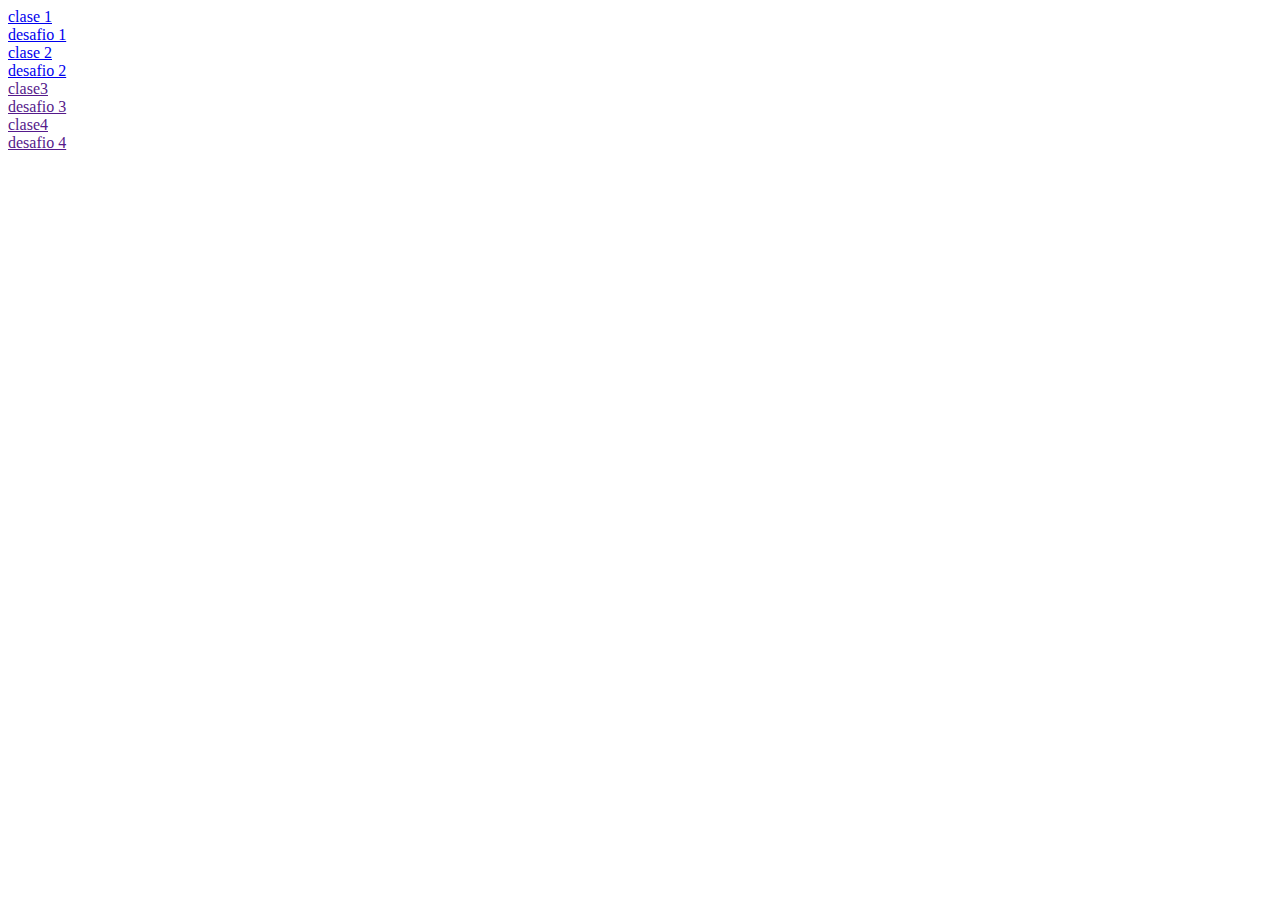
<file: index.html>
<!DOCTYPE html>
<html lang="en">
<head>
    <meta charset="UTF-8">
    <meta http-equiv="X-UA-Compatible" content="IE=edge">
    <meta name="viewport" content="width=device-width, initial-scale=1.0">
    <title>Document</title>
</head>
<body>
    
 <a href="./class1/index.html">clase 1</a> <br>
 <a href="./challenge1/index.html">desafio 1</a> <br>
 <a href="./class2/index.html">clase 2</a> <br>
 <a href="./Challenge2/index.html">desafio 2</a> <br>
 <a href="">clase3</a> <br>
 <a href="">desafio 3</a> <br>
 <a href="">clase4</a> <br>
 <a href="">desafio 4</a> <br>    
</body>
</html>
</file>
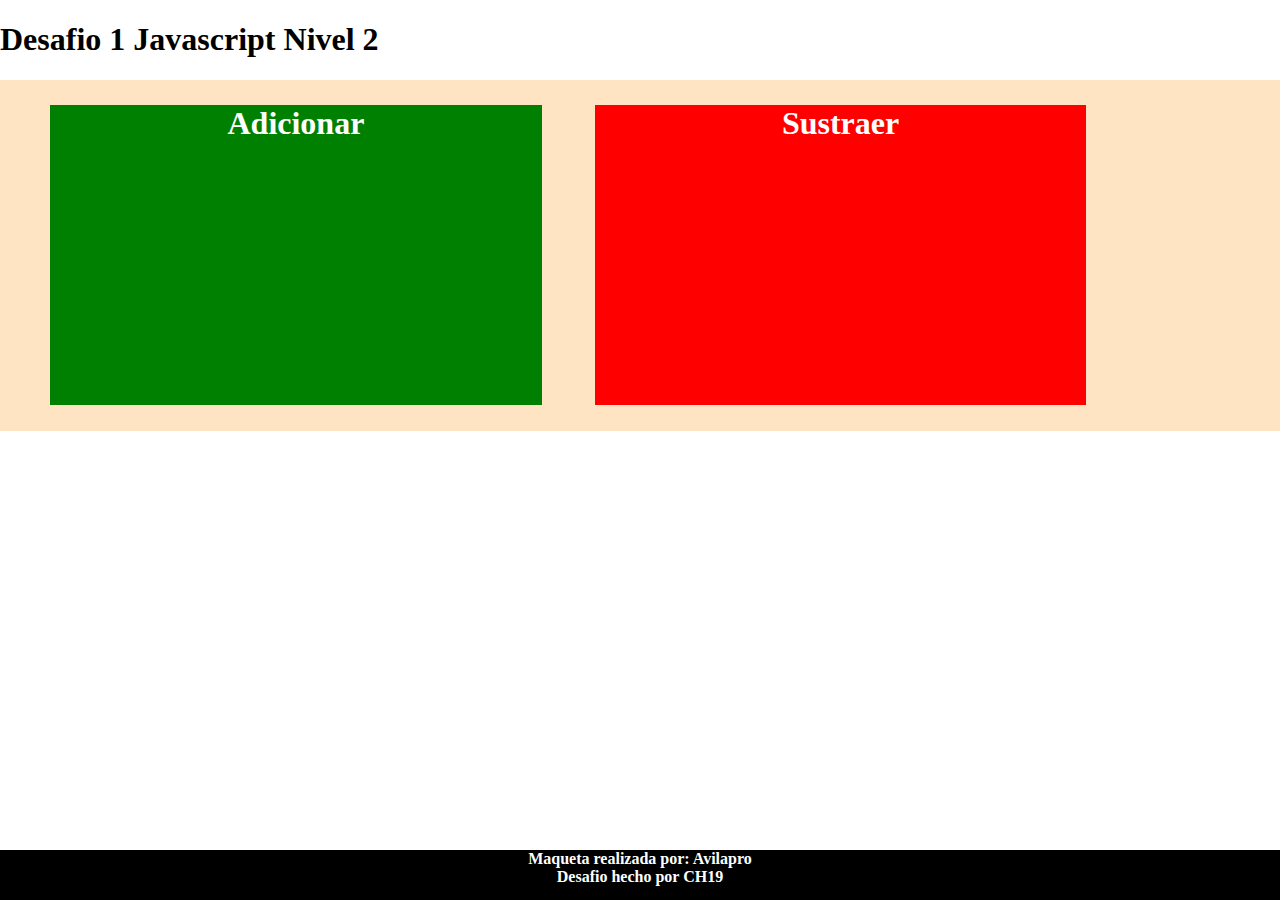
<file: challenge1/index.html>
<!DOCTYPE html>
<html lang="es">
<head>
  <meta charset="UTF-8">
  <meta http-equiv="X-UA-Compatible" content="IE=edge">
  <meta name="viewport" content="width=device-width, initial-scale=1.0">
  <link rel="stylesheet" href="./sytles.css">
  <title>Desafio1Js2</title>
</head>
<body style="margin: 0; font-family: 'Segoe UI';">
  <h1>Desafio 1 Javascript Nivel 2</h1>
  <div  class="container" onclick="ElPaPa(); " style="height: 300px; background-color: bisque; padding: 2%;">
    <div  onclick="decision = RealizarAccion('adicionar'); event.stopPropagation() " style="height: 100%; width: 40%; margin: 0 2%; background-color: green; display: inline-block; color: white; font-size: xx-large; text-align: center; font-weight: bold; box-sizing: border-box;">Adicionar</div>
    <div onclick="decision = RealizarAccion('sustraer'); event.stopPropagation() " style="height: 100%; width: 40%; margin: 0 2%; background-color: red; display: inline-block; color: white; font-size: xx-large; text-align: center; font-weight: bold; box-sizing: border-box;">Sustraer</div>
  </div>
  <div style="position: absolute; bottom: 0; height: 50px; color: white; font-weight: bold; background-color: black; width: 100%; text-align: center;">
    <div>Maqueta realizada por: Avilapro <br>
        Desafio hecho por CH19
    </div>
  </div>
 <script src="./main.js">

 </script>
</body>
</html>
</file>
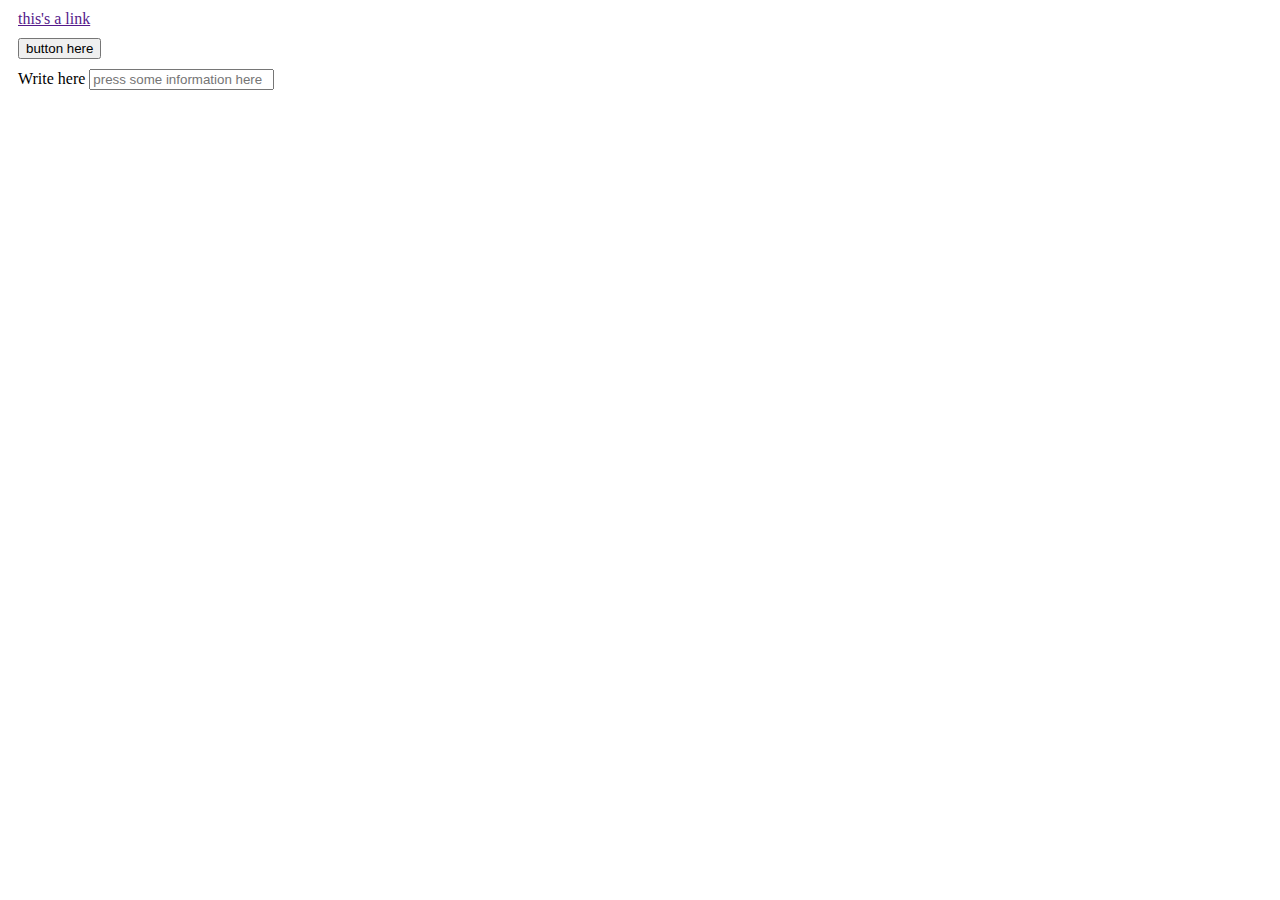
<file: class1/index.html>
<!DOCTYPE html>
<html lang="en">
<head>
    <meta charset="UTF-8">
    <meta http-equiv="X-UA-Compatible" content="IE=edge">
    <meta name="viewport" content="width=device-width, initial-scale=1.0">
    <title>Clase 1 JS</title>
    <style>
        div{
            margin: 10px;
        }
    </style>
</head>
<!-- <body onload="alert('la pagina esta cargando');"> -->
<body>
    <div >
        <a href="">this's a link</a>

    </div>
    <script>
        function abrirVentana(){
            window.open("https://www.youtube.com/watch?v=bNBzOiavw_4")
        }
    </script>
    <div >
        <button>button here</button >
    </div>
    <div>
        <label for="hi">Write here</label>
        <input id="hi" name="hi" type="text" placeholder="press some information here"
    </div>
    <script>
        let inp = document.querySelector("#hi");
        
        function life(){
            
        }

    </script>
</body>
</html>
</file>
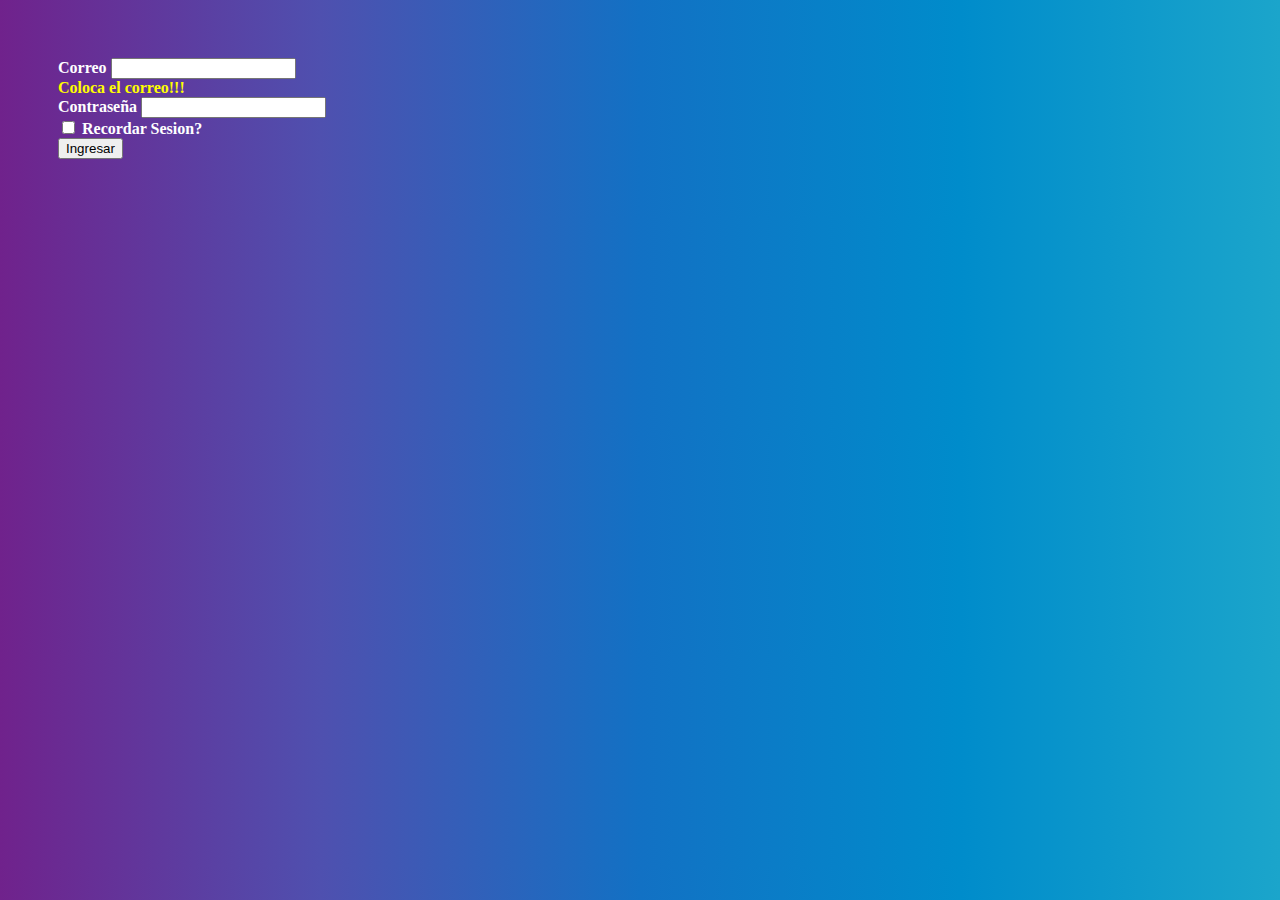
<file: Challenge2/login.html>
<!doctype html>
<html lang="es">

<head>
    <meta charset="utf-8">
    <meta name="viewport" content="width=device-width, initial-scale=1">
    <title>D2Js2 - Login</title>
    <link href="https://cdn.jsdelivr.net/npm/bootstrap@5.3.0-alpha1/dist/css/bootstrap.min.css" rel="stylesheet" integrity="sha384-GLhlTQ8iRABdZLl6O3oVMWSktQOp6b7In1Zl3/Jr59b6EGGoI1aFkw7cmDA6j6gD"
        crossorigin="anonymous">
</head>

<body style="padding: 50px; background-image: linear-gradient(to left, #1ba5cb, #008ccb, #1271c4, #4f50af, #70228c); color: white; font-weight: bold;">
    <form>
        <div class="mb-3">
            <label for="exampleInputEmail1" class="form-label">Correo</label>
            <input type="email" class="form-control" id="exampleInputEmail1" aria-describedby="emailHelp" required>
            <div id="emailHelp" class="form-text" style="color: yellow;">Coloca el correo!!!</div>
        </div>
        <div class="mb-3">
            <label for="exampleInputPassword1" class="form-label">Contraseña</label>
            <input type="password" class="form-control" id="exampleInputPassword1" required>
        </div>
        <div class="mb-3 form-check">
            <input type="checkbox" class="form-check-input" id="exampleCheck1">
            <label class="form-check-label" for="exampleCheck1">Recordar Sesion?</label>
        </div>
        <button type="submit" class="btn btn-primary">Ingresar</button>
    </form>


    <!-- SCRIPT SOLUCION DESAFIO -->
    <script>
    
    </script>
    <!-- FIN SCRIPT SOLUCION DESAFIO -->

    <!-- SCRIPT BOOTSTRAP -->
    <script src="https://cdn.jsdelivr.net/npm/bootstrap@5.3.0-alpha1/dist/js/bootstrap.bundle.min.js" integrity="sha384-w76AqPfDkMBDXo30jS1Sgez6pr3x5MlQ1ZAGC+nuZB+EYdgRZgiwxhTBTkF7CXvN"
        crossorigin="anonymous"></script>
</body>

</html>
</file>
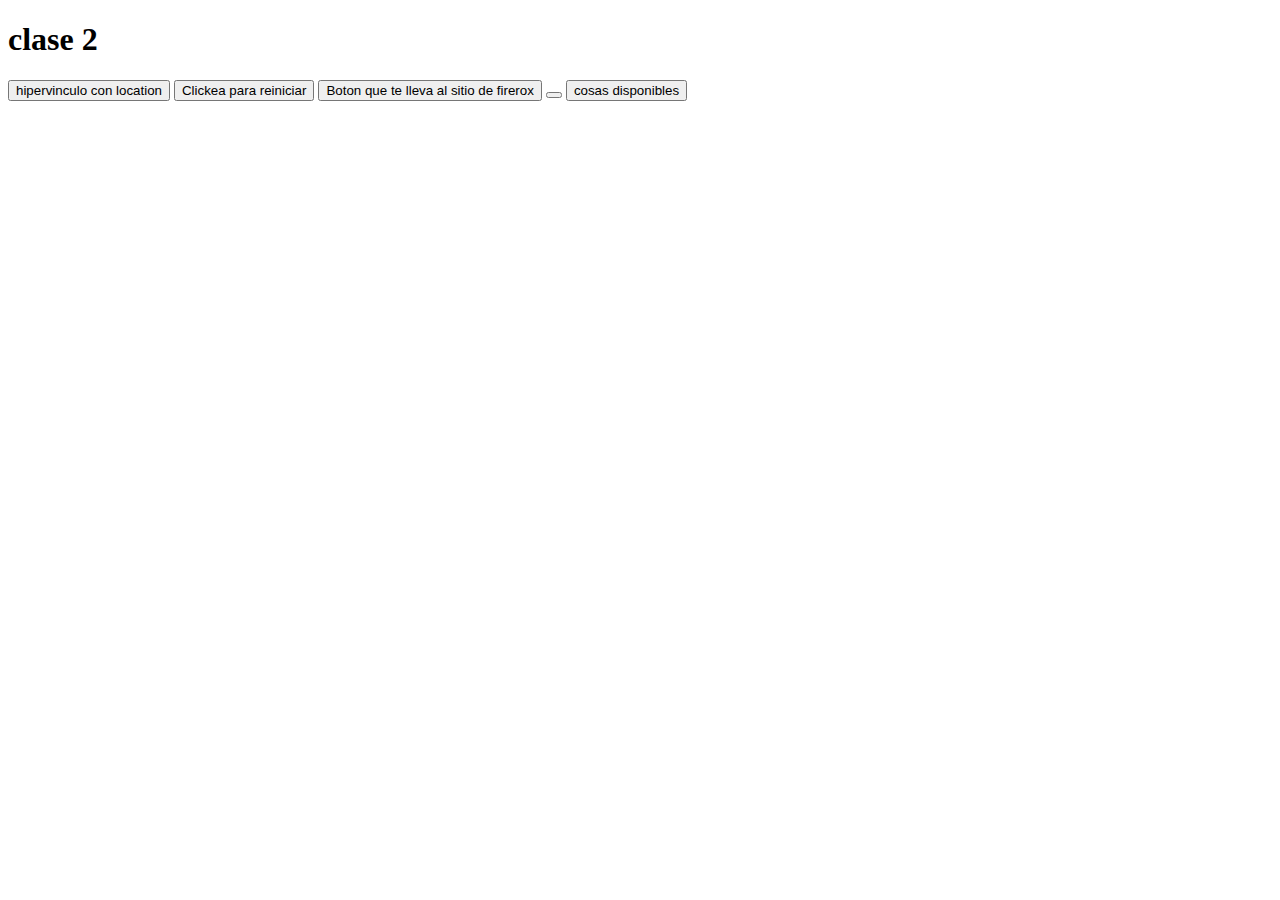
<file: clase2/practica.html>
<!DOCTYPE html>
<html lang="en">
<head>
    <meta charset="UTF-8">
    <meta http-equiv="X-UA-Compatible" content="IE=edge">
    <meta name="viewport" content="width=device-width, initial-scale=1.0">
    <title>Document</title>
</head>
<body>
        <h1>clase 2</h1>

        <button onclick="window.location=''">hipervinculo con location</button>
        <button onclick="WriteOnDocument()">Clickea para reiniciar</button>
        <button onclick="Open()">Boton que te lleva al sitio de firerox</button>
        <button></button>
   
        <button onclick="alert(`la altura disponible es ${window.screen.availwidth}`);">cosas disponibles</button>
       
<script src="./practica1.js"></script>
</body>
</html>
</file>
<file: challenge1/sytles.css>
.container > div:hover{
    border: solid black 5px;
    transition: .5s;
}
.container:hover{
    border: solid black 5px;
    transition: .5s;
}
</file>
